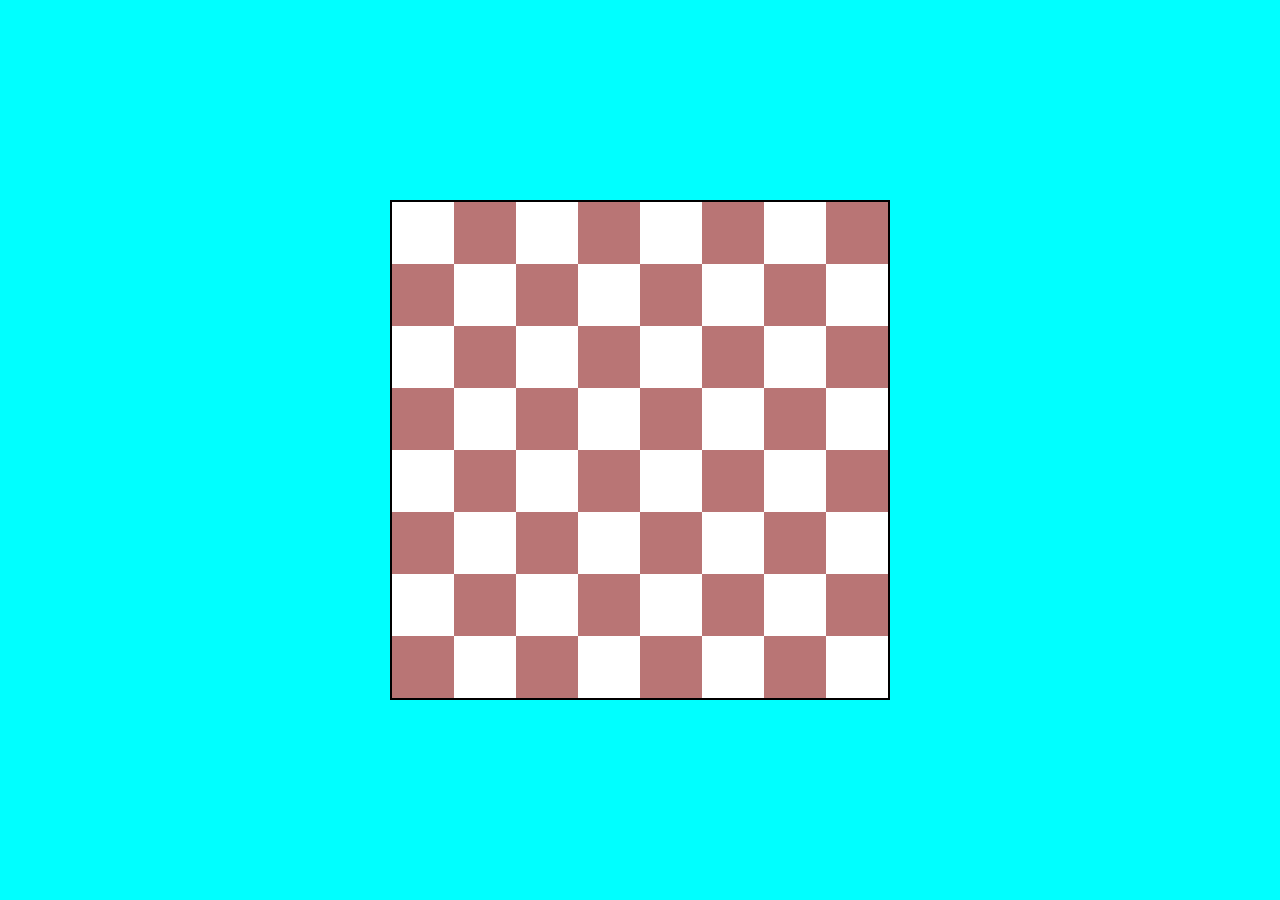
<file: index.html>
<!DOCTYPE html>
<html lang="en">
<head>
    
    <meta charset="UTF-8">
    <meta name="viewport" content="width=device-width, initial-scale=1.0">
    <title>Chess</title>
    <link rel="stylesheet" href="style.css">
</head>
<body>
    <div class="chess">
        <div class="white"></div>
        <div class="black"></div>
        <div class="white"></div>
        <div class="black"></div>
        <div class="white"></div>
        <div class="black"></div>
        <div class="white"></div>
        <div class="black"></div>

        <div class="black"></div>
        <div class="white"></div>
        <div class="black"></div>
        <div class="white"></div>
        <div class="black"></div>
        <div class="white"></div>
        <div class="black"></div>
        <div class="white"></div>
        
        <div class="white"></div>
        <div class="black"></div>
        <div class="white"></div>
        <div class="black"></div>
        <div class="white"></div>
        <div class="black"></div>
        <div class="white"></div>
        <div class="black"></div>

        <div class="black"></div>
        <div class="white"></div>
        <div class="black"></div>
        <div class="white"></div>
        <div class="black"></div>
        <div class="white"></div>
        <div class="black"></div>
        <div class="white"></div>
        
        <div class="white"></div>
        <div class="black"></div>
        <div class="white"></div>
        <div class="black"></div>
        <div class="white"></div>
        <div class="black"></div>
        <div class="white"></div>
        <div class="black"></div>

        <div class="black"></div>
        <div class="white"></div>
        <div class="black"></div>
        <div class="white"></div>
        <div class="black"></div>
        <div class="white"></div>
        <div class="black"></div>
        <div class="white"></div>

        <div class="white"></div>
        <div class="black"></div>
        <div class="white"></div>
        <div class="black"></div>
        <div class="white"></div>
        <div class="black"></div>
        <div class="white"></div>
        <div class="black"></div>

        <div class="black"></div>
        <div class="white"></div>
        <div class="black"></div>
        <div class="white"></div>
        <div class="black"></div>
        <div class="white"></div>
        <div class="black"></div>
        <div class="white"></div>

    </div>
</body>
</html>
</file>
<file: style.css>
*{
    margin: 0px;
    padding: 0px;
    box-sizing: border-box;
}
body{

    height: 100vh;
    width: 100%;    
    background-color: aqua;
    display: flex;
    align-items: center;
    justify-content: center;
}
.white{
    background-color: white;
}
.black{
    background-color: rgb(185, 117, 117);
}
.chess{
    height: 500px;
    width: 500px;
    border: 2px solid black;
    display: grid;
    grid-template-columns: repeat(8,1fr);
    grid-template-rows: repeat(8,1fr);
}
</file>
